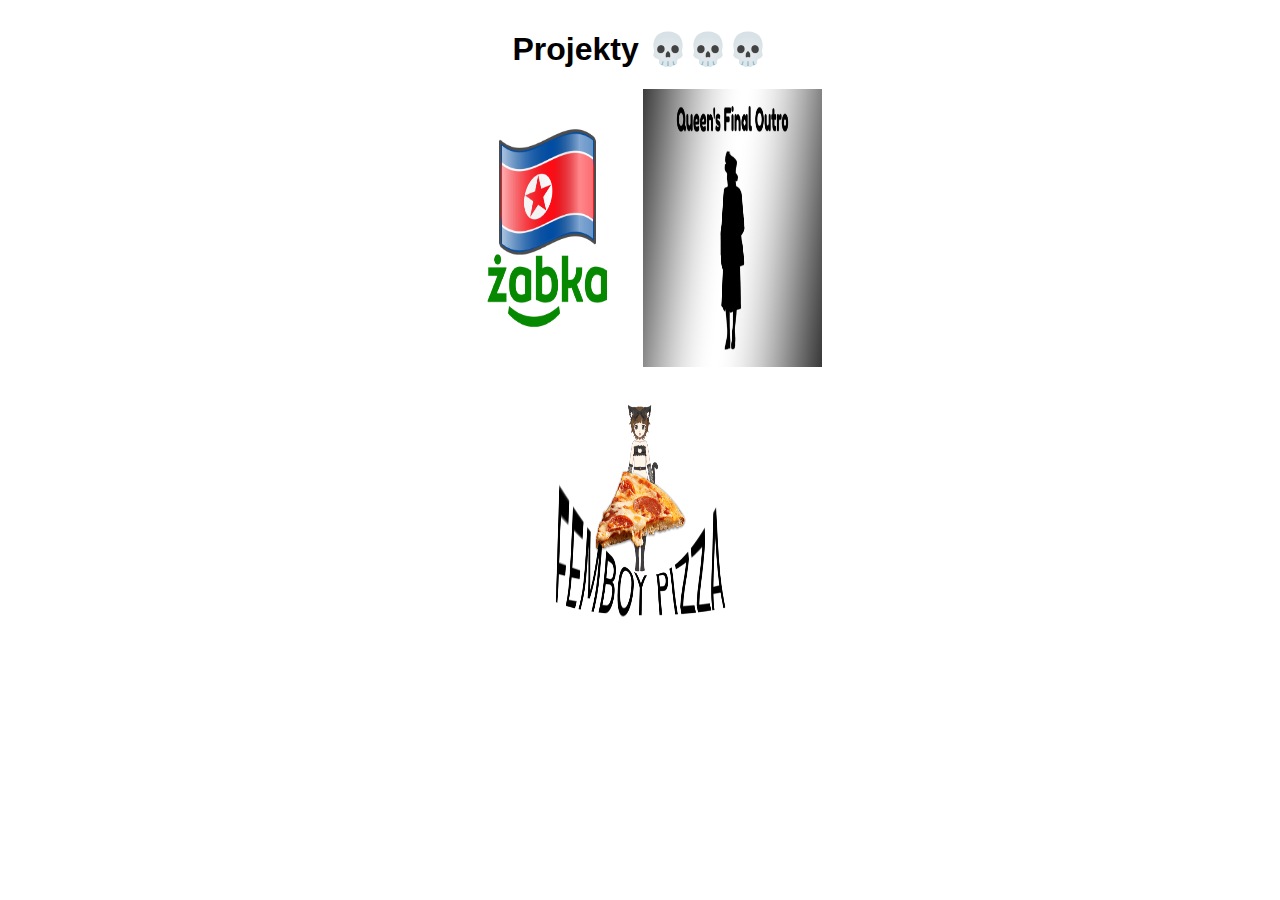
<file: projekty/index.html>
<html>
    <head>
        <title>Projekty</title>
        <link rel = "stylesheet" href = "style.css"/>
    </head>
    <h1 style="text-align: center;"><strong>Projekty 💀💀💀</strong></h1>
<p><a href="https://kp-zabka.gay.edu.pl"><img src="kp-zabka.png" alt="" width="179" height="278" /></a> <a href="https://queen.gay.edu.pl"> <img src="queen.png" width="179" height="278" /></a> <a href="https://femboypizza.gay.edu.pl"> <img src="femboy.png" width="179" height="278" /></a></p>
</html>
</file>
<file: projekty/style.css>
body {
    padding-top: 30px;
    font-family: -apple-system, BlinkMacSystemFont, 'Segoe UI', Roboto, Oxygen, Ubuntu, Cantarell, 'Open Sans', 'Helvetica Neue', sans-serif;
    background-color: rgb(255, 255, 255);
    width: 500px;
    margin: auto;
    text-align: center;
}      

img:hover {
  animation: shake 0.5s;
  animation-iteration-count: infinite;
}

@keyframes shake {
  0% { transform: translate(1px, 1px) rotate(0deg); }
  10% { transform: translate(-1px, -2px) rotate(-1deg); }
  20% { transform: translate(-3px, 0px) rotate(1deg); }
  30% { transform: translate(3px, 2px) rotate(0deg); }
  40% { transform: translate(1px, -1px) rotate(1deg); }
  50% { transform: translate(-1px, 2px) rotate(-1deg); }
  60% { transform: translate(-3px, 1px) rotate(0deg); }
  70% { transform: translate(3px, 1px) rotate(-1deg); }
  80% { transform: translate(-1px, -1px) rotate(1deg); }
  90% { transform: translate(1px, 2px) rotate(0deg); }
  100% { transform: translate(1px, -2px) rotate(-1deg); }
}

p {
    font-size: 20px;
    color: rgb(0, 0, 0);
    display: block;
    margin: 5px;
}
</file>
